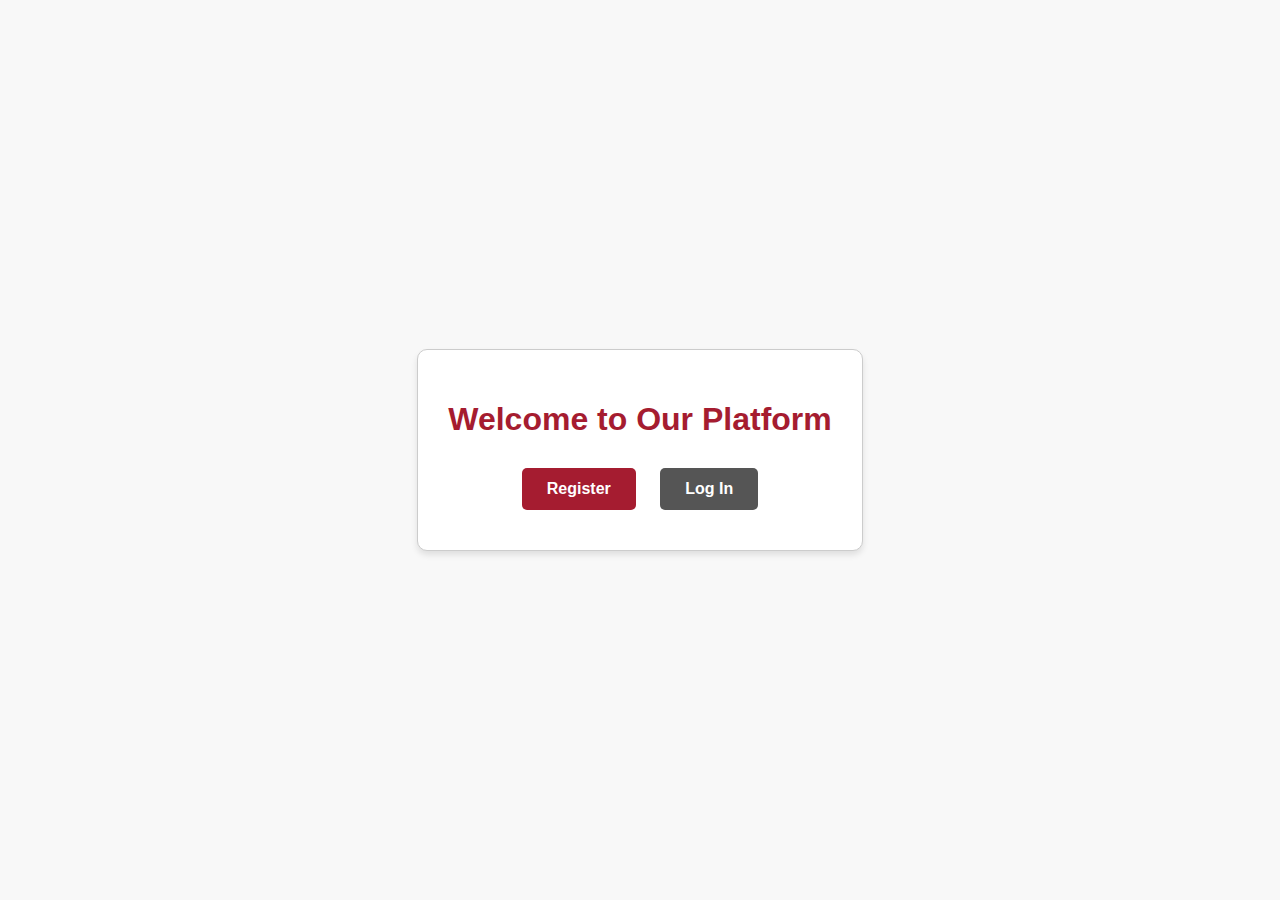
<file: RegistrationAndLoginOut/templates/registerlogin.html>
<!DOCTYPE html>
<html lang="en">
<head>
  <meta charset="UTF-8">
  <meta name="viewport" content="width=device-width, initial-scale=1.0">
  <title>Home Page</title>
  <style>
    body {
      font-family: Arial, sans-serif;
      margin: 0;
      padding: 0;
      display: flex;
      justify-content: center;
      align-items: center;
      height: 100vh;
      background-color: #f8f8f8; /* Light gray background */
    }
    .container {
      text-align: center;
      padding: 30px;
      border: 1px solid #ccc;
      border-radius: 10px;
      background-color: white;
      box-shadow: 0 4px 6px rgba(0, 0, 0, 0.1);
    }
    .container h1 {
      margin-bottom: 20px;
      color: #A51C30; /* Harvard Crimson */
      font-size: 2rem;
    }
    .button-group {
      margin-top: 20px;
    }
    .button-group button {
      padding: 12px 25px;
      margin: 10px;
      border: none;
      border-radius: 5px;
      cursor: pointer;
      font-size: 1rem;
      color: white;
      font-weight: bold;
    }
    .register {
      background-color: #A51C30; /* Harvard Crimson */
    }
    .register:hover {
      background-color: #8E1725; /* Darker Crimson */
    }
    .login {
      background-color: #555; /* Dark gray for secondary action */
    }
    .login:hover {
      background-color: #333; /* Darker gray for hover */
    }
  </style>
</head>
<body>
  <div class="container">
    <h1>Welcome to Our Platform</h1>
    <div class="button-group">
      <button class="register" onclick="window.location.href='register';">Register</button>
      <button class="login" onclick="window.location.href='login';">Log In</button>
    </div>
  </div>
</body>
</html>
</file>
